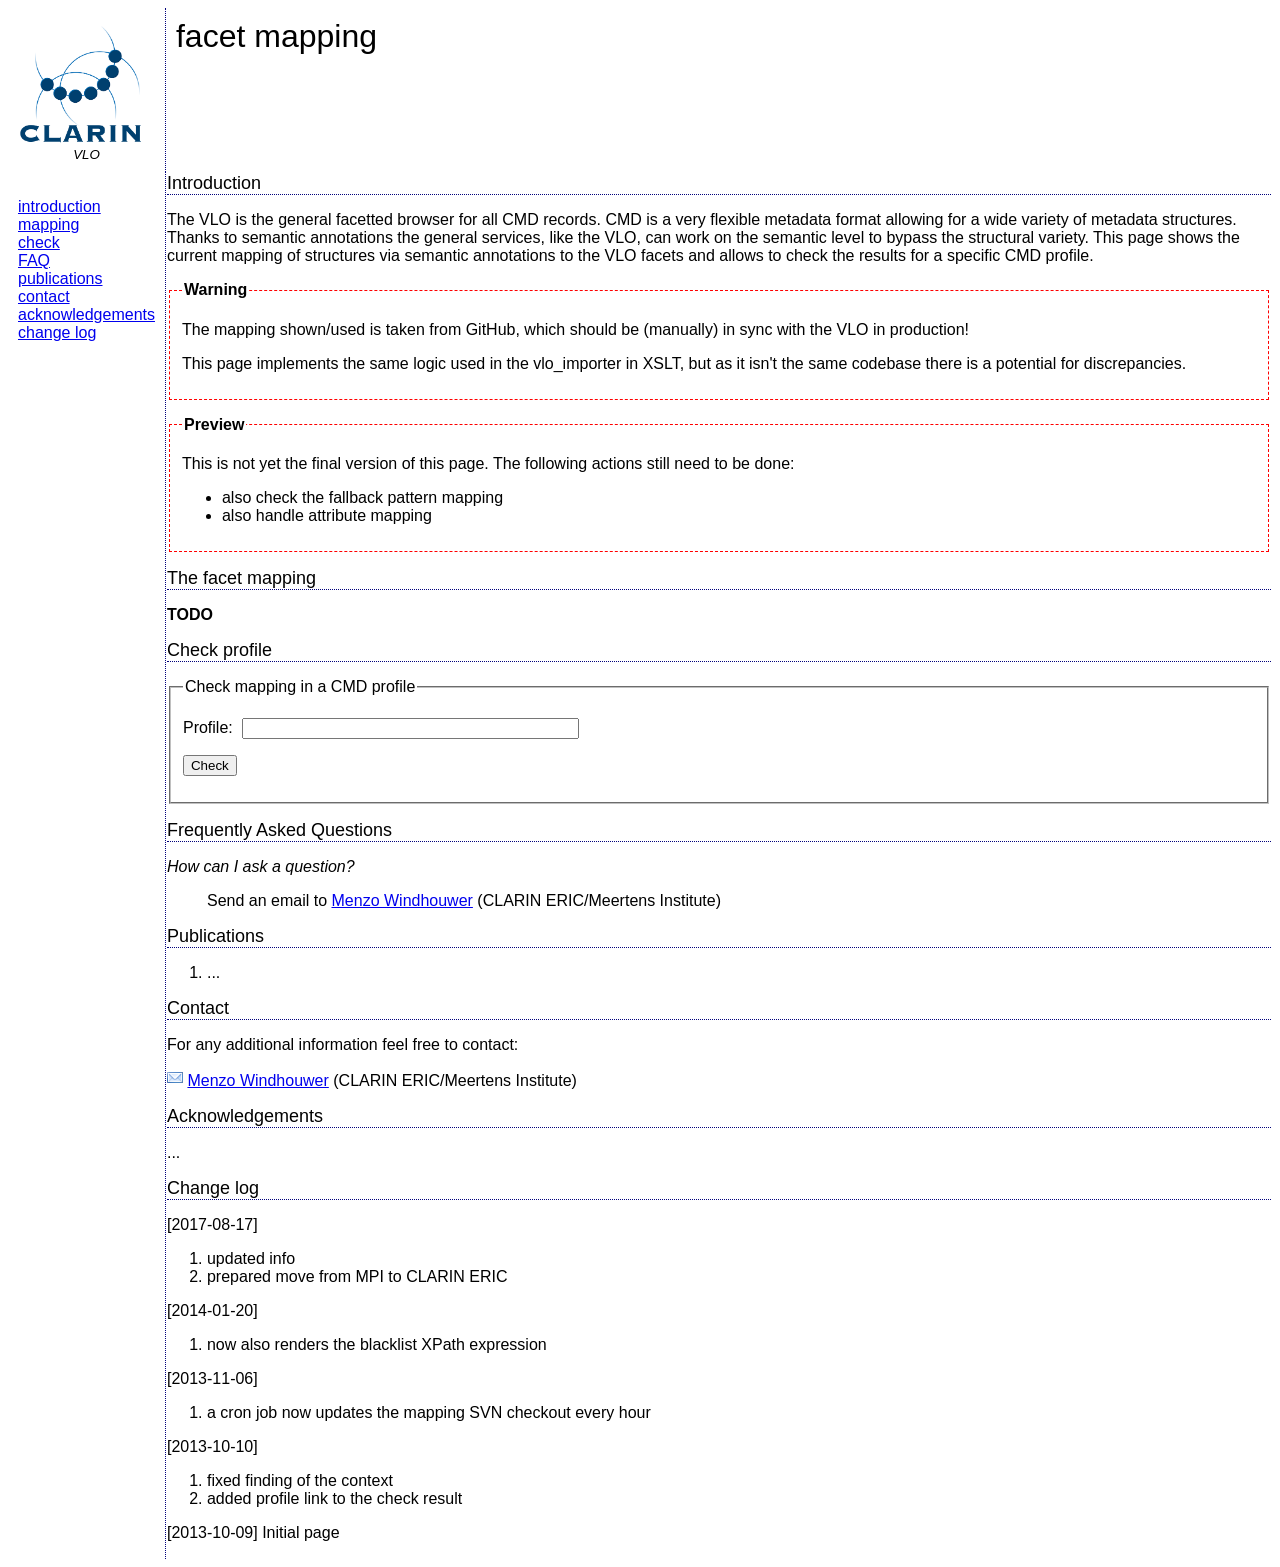
<file: templates/index.html>
<!DOCTYPE html>
<html xmlns:xi="http://www.w3.org/2001/XInclude">
	<head>
		<title>CLARIN VLO: facet maping</title>
		<link rel="shortcut icon" href="https://www.clarin.eu/sites/all/themes/CLARIN_Horizon/favicon.ico" />
		<link rel="icon" href="https://www.clarin.eu/sites/all/themes/CLARIN_Horizon/favicon.ico" />
		<link href="/styles/style.css" rel="stylesheet" type="text/css" />
		<link href="/styles/xmlverbatim.css" rel="stylesheet" type="text/css" />
	</head>
	<body>
		<table class="main">
			<tr>
				<td class="left">
					<a href="http://www.clarin.eu/"><img src="/styles/images/Logo-trans-compact-CLARIN.png" width="125px" border="0" /></a>
					<div class="note" style="text-align:center;font-style:italic;">VLO</div>
				</td>
				<td class="right">
					<div class="title">facet mapping</div>
				</td>
			</tr>
			<tr>
				<td class="left">
					<ol class="menu">
						<li>
							<a href="#intro">introduction</a>
						</li>
						<li>
							<a href="#mapping">mapping</a>
						</li>
						<li>
							<a href="#check">check</a>
						</li>
						<li>
							<a href="#faq">FAQ</a>
						</li>
						<li>
							<a href="#pubs">publications</a>
						</li>
						<li>
							<a href="#contact">contact</a>
						</li>
						<li>
							<a href="#ack">acknowledgements</a>
						</li>
						<li>
							<a href="#log">change log</a>
						</li>
					</ol>
				</td>
				<td valign="top" style="padding:10;">
					<a name="intro"></a>
					<div class="subtitle">Introduction</div>
					<p>The VLO is the general facetted browser for all CMD records. CMD is a very flexible metadata format allowing for a wide variety of metadata structures. Thanks to semantic annotations the general services, like the VLO, can work on the semantic level to bypass the structural variety. This page shows the current mapping of structures via semantic annotations to the VLO facets and allows to check the results for a specific CMD profile.</p>
					<fieldset style="border: 1px dashed red;margin-bottom:1em;">
						<legend style="font-weight:bold;">Warning</legend>
						<p> The mapping shown/used is taken from GitHub, which should be (manually) in sync with the VLO in production! </p>
						<p> This page implements the same logic used in the vlo_importer in XSLT, but as it isn't the same codebase there is a potential for discrepancies. </p>
					</fieldset>
					<fieldset style="border: 1px dashed red;margin-bottom:1em;">
						<legend style="font-weight:bold;">Preview</legend>
						<p> This is not yet the final version of this page. The following actions still need to be done: </p>
						<ul>
							<li>also check the fallback pattern mapping</li>
							<li>also handle attribute mapping</li>
						</ul>
					</fieldset>
					<a name="mapping"></a>
					<div class="subtitle">The facet mapping</div>
					<p>
						<b>TODO</b>
					</p>
					<a name="check"></a>
					<div class="subtitle">Check profile</div>
					<p>
						<form action="./check" method="get" target="clarin-ws-cmd-core-validate">
							<fieldset>
								<legend>Check mapping in a CMD profile</legend>
								<p>
									<label for="profile">Profile:&#160;</label>
									<input id="profile" name="prof" type="text" size="40" />
								</p>
								<p>
									<input type="submit" value="Check" />
								</p>
							</fieldset>
						</form>
					</p>
					<a name="faq"></a>
					<div class="subtitle">Frequently Asked Questions</div>
					<p>
						<dl>
							<dt><i>How can I ask a question?</i></dt>
							<dd>
								<p>Send an email to <a href="mailto:Menzo.Windhouwer@meertens.knaw.nl">Menzo Windhouwer</a> (CLARIN ERIC/Meertens Institute)</p>
							</dd>
						</dl>
					</p>
					<a name="pubs"></a>
					<div class="subtitle">Publications</div>
					<p>
						<ol>
							<li>...</li>
						</ol>
					</p>
					<a name="contact"></a>
					<div class="subtitle">Contact</div>
					<p>For any additional information feel free to contact:</p>
					<p>
						<img src="/styles/images/email.png" align="baseline" />&#160;<a href="mailto:Menzo.Windhouwer@meertens.knaw.nl">Menzo Windhouwer</a> (CLARIN ERIC/Meertens Institute) </p>
					<a name="ack"></a>
					<div class="subtitle">Acknowledgements</div>
					<p>...</p>
					<a name="log"></a>
					<div class="subtitle">Change log</div>
					<p>[2017-08-17]</p>
					<ol>
						<li>updated info</li>
						<li>prepared move from MPI to CLARIN ERIC</li>
					</ol>
					<p>[2014-01-20]</p>
					<ol>
						<li>now also renders the blacklist XPath expression</li>
					</ol>
					<p>[2013-11-06]</p>
					<ol>
						<li>a cron job now updates the mapping SVN checkout every hour</li>
					</ol>
					<p>[2013-10-10]</p>
					<ol>
						<li>fixed finding of the context</li>
						<li>added profile link to the check result</li>
					</ol>
					<p>[2013-10-09] Initial page</p>
				</td>
			</tr>
		</table>
	</body>
</html>
</file>
<file: styles/style.css>
body {
    background-color : white;
    font-family : Helvetica, Arial, sans-serif;
}

table.main {
    width : 100%;
    border-collapse : collapse;
    border : 0;
}

table.main td.left {
    width : 126px;
    vertical-align : top;
    border-right : 1px dotted #02027C;
    padding : 10px;
}

table.main td.right {
    vertical-align : top;
    padding : 10px;
}

div.title {
    font-size : xx-large;
}

div.subtitle {
    font-size : large;
    border-bottom : 1px dotted #02027C;
}

div.header {
    font-style : italic;
}

ol.menu {
    list-style-type : none;
    padding : 0;
}

ol.submenu {
    list-style-type : none;
    padding : 10px;
}

p.go {
    text-align : center;
}

div.note {
    font-size : smaller;
}

table.info {
    border : 1px solid white;
    border-collapse : collapse;
    margin : 10px;
}

table.info thead th {
    border : 1px solid white;
    padding : 5px;
}

table.info tbody td {
    border-right : 1px solid white;
    padding : 5px;
}

table.table tbody tr:nth-of-type(even) {
    background-color : #F0F0F0;
}

table.table {
    margin : 1em;
    border : 1px dotted #02027C;
    width : 95%;
    border-collapse : collapse;
}

table.table thead {
    border : 1px dotted #02027C;
}

table.table thead tr {
    background-color:#F0F0F0;
}

table.table thead tr th {
    border:1px dotted #02027C;
    font-weight:normal;
    font-style:italic;
}

table.table tbody tr td {
    border-left:1px dotted #02027C;
}

table.tree thead tr th.first {
    padding-left:19px;
}

table.tree tbody tr td.first {
    padding-left:19px;
}

table.report tbody tr td.error {
    font-weight: bold;
}
</file>
<file: styles/xmlverbatim.css>
.xmlverb-default          { color: #333333; font-family: monospace }
.xmlverb-element-name     { color: #990000 }
.xmlverb-element-nsprefix { color: #666600 }
.xmlverb-attr-name        { color: #660000 }
.xmlverb-attr-content     { color: #000099; font-weight: bold }
.xmlverb-ns-name          { color: #666600 }
.xmlverb-ns-uri           { color: #330099 }
.xmlverb-text             { color: #000000; font-weight: bold }
.xmlverb-comment          { color: #006600; font-style: italic }
.xmlverb-pi-name          { color: #006600; font-style: italic }
.xmlverb-pi-content       { color: #006666; font-style: italic }
</file>
